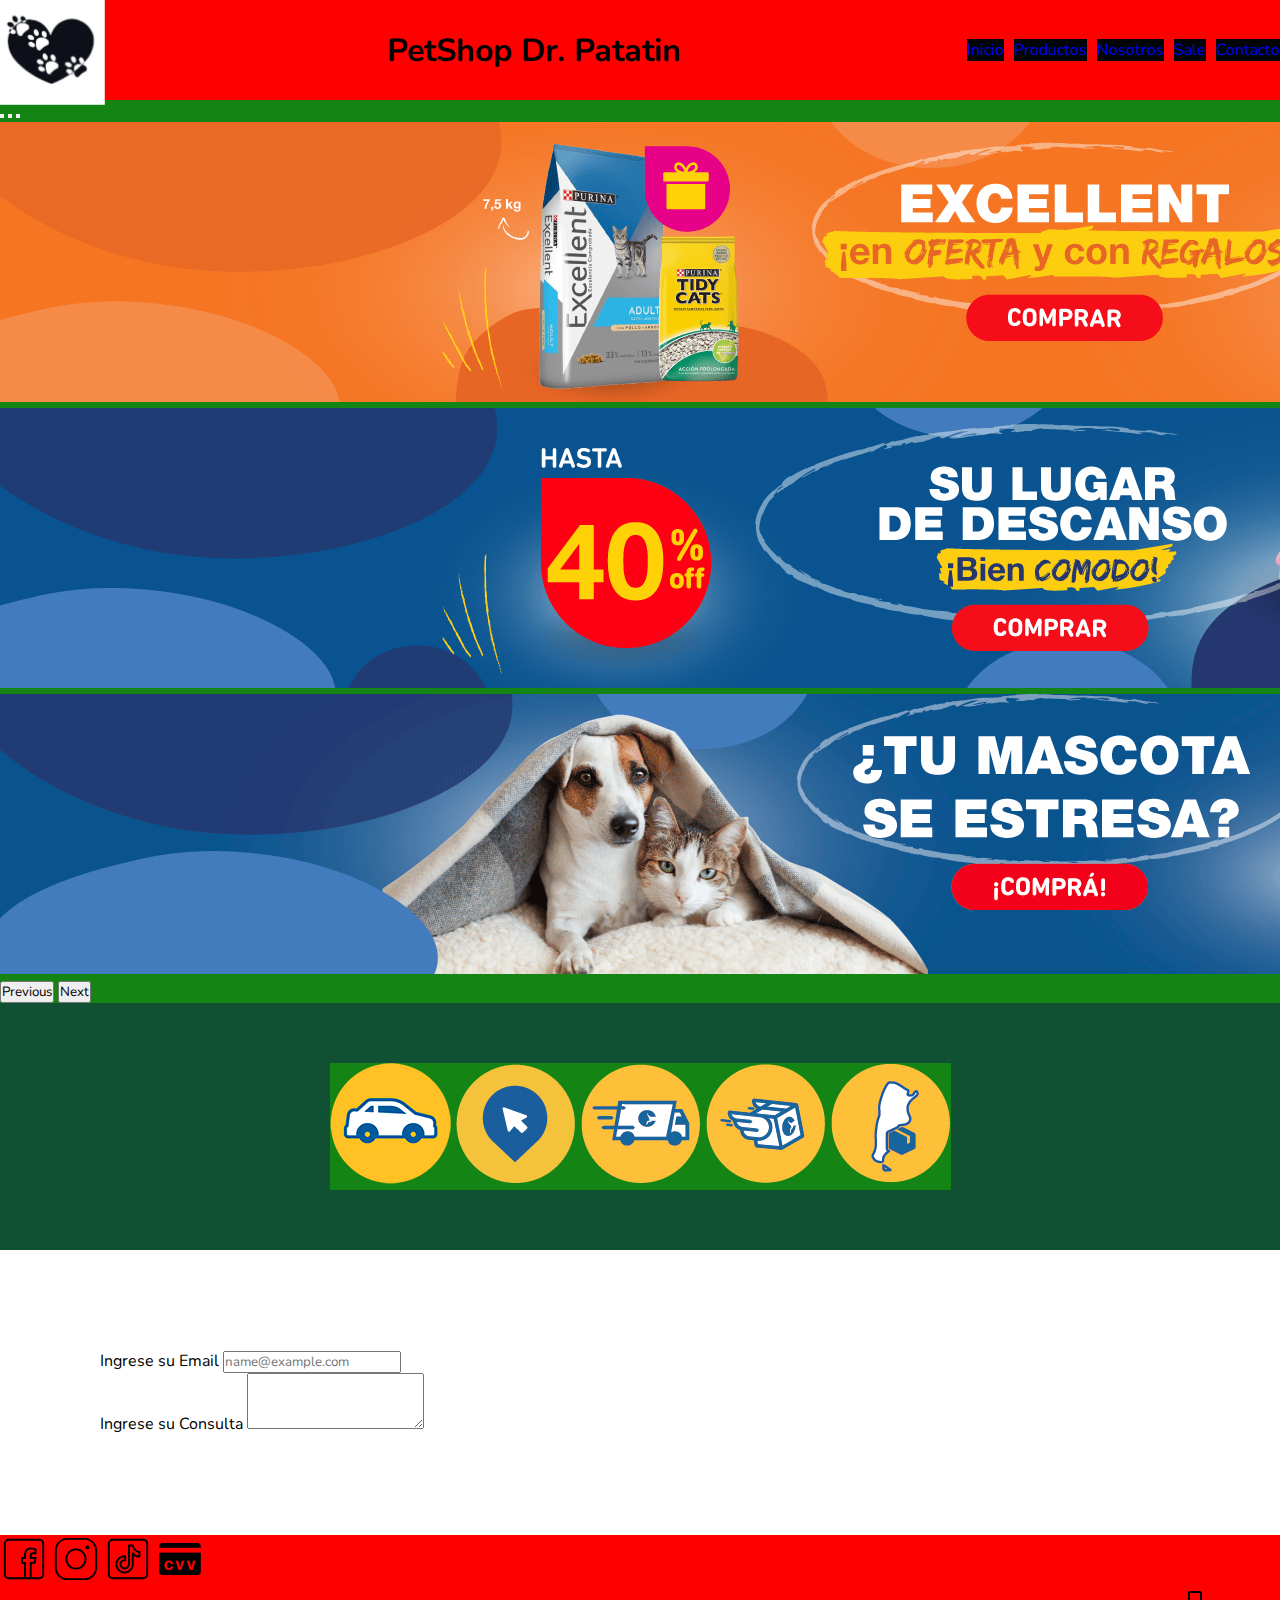
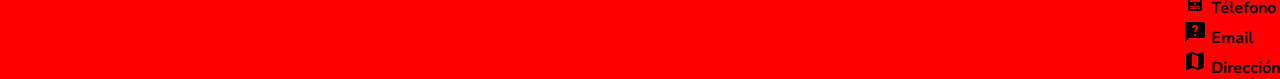
<file: secciones/contacto.html>
<!DOCTYPE html>
<html lang="en">
<head>
    <meta charset="UTF-8">
    <meta http-equiv="X-UA-Compatible" content="IE=edge">
    <meta name="viewport" content="width=device-width, initial-scale=1.0">
    <link rel="stylesheet" href="../estilos/estilos.css">
    <title>PetShop Dr. Patatin - Contacto</title>
    <meta name="description" content="Comunicate con nosotros de la manera mas simple.">
    <meta name="keywords" content="Llamanos, Mensajes, Envíos, Pagos, Pedidos.">
    <link href="https://cdn.jsdelivr.net/npm/bootstrap@5.2.3/dist/css/bootstrap.min.css" rel="stylesheet" integrity="sha384-rbsA2VBKQhggwzxH7pPCaAqO46MgnOM80zW1RWuH61DGLwZJEdK2Kadq2F9CUG65" crossorigin="anonymous">
</head>
<body>
    
    <header>
        <img class="logo" src="../imagenes/logo/logo.webp" alt="logo">
        <nav class="titu">
        <h1 class="titulo">PetShop Dr. Patatin</h1>
    </nav>
        <nav class="navbar">
        
            <ul class="menu">
                <li class="menu__item">
                    <a href="../index.html">Inicio</a>
            </li>
                <li class="menu__item">
                    <a href="../secciones/productos.html">Productos</a>
            </li>
                <li class="menu__item">
                    <a href="../secciones/nosotros.html">Nosotros</a>
            </li>
            <li class="menu__item">
                <a href="../secciones/sale.html">Sale</a>
            </li>
            <li class="menu__item">
                <a href="../secciones/contacto.html">Contacto</a>
            </li>
        </ul>
    </header>

    <section class="carousel d-flex justify-content-center align-items-center ">
        <div id="carouselExampleIndicators" class="carousel slide" data-bs-ride="true">
            <div class="carousel-indicators">
                <button type="button" data-bs-target="#carouselExampleIndicators" data-bs-slide-to="0" class="active" aria-current="true" aria-label="Slide 1"></button>
                <button type="button" data-bs-target="#carouselExampleIndicators" data-bs-slide-to="1" aria-label="Slide 2"></button>
                <button type="button" data-bs-target="#carouselExampleIndicators" data-bs-slide-to="2" aria-label="Slide 3"></button>
            </div>
            <div class="carousel-inner">
                <div class="carousel-item active">
                <img src="../contacto/2211-Website-Banner-Gato-Excellent-150020-7_5kg-Regalo-251316-150066-1kg-35_ Off en la 2da--D.png" class="d-block w-100" alt="banner">
            </div>
                <div class="carousel-item">
                <img src="../contacto/2211-Website-Banner-Perro y Gato-Descanso-256005--H40--269385----D.png" class="d-block w-100" alt="banner">
            </div>
                <div class="carousel-item">
                <img src="../contacto/Web-banner-desk-Serenex_out.png" class="d-block w-100" alt="banner">
            </div>
    
            </div>
            <button class="carousel-control-prev" type="button" data-bs-target="#carouselExampleIndicators" data-bs-slide="prev">
                <span class="carousel-control-prev-icon" aria-hidden="true"></span>
                <span class="visually-hidden">Previous</span>
            </button>
            <button class="carousel-control-next" type="button" data-bs-target="#carouselExampleIndicators" data-bs-slide="next">
                <span class="carousel-control-next-icon" aria-hidden="true"></span>
                <span class="visually-hidden">Next</span>
            </button>
        </div>
    </section>


    <main class="terceraac">
        <section class="horizontal">
            <div class="imagenes-horizontal">
                <img src="../contacto/forma_entrega_desk_ENTREGA_AUTO.png" alt="entrega auto">
                <img src="../contacto/forma_entrega_desk_PICKUP.png" alt="pickup">
                <img src="../contacto/icono-envio-express.png" alt="envio express">
                <img src="../contacto/icono-envio-flash.png" alt="envio flash">
                <img src="../contacto/icono-envio-interior.png" alt="envio al interior">
            </div>
        </section>
    </main>
    
    <main class="formulario">
        
            <div class="mb-3">
                <label for="exampleFormControlInput1" class="form-label">Ingrese su Email</label>
                <input type="email" class="form-control" id="exampleFormControlInput1" placeholder="name@example.com">
            </div>
                <div class="mb-3">
                <label for="exampleFormControlTextarea1" class="form-label">Ingrese su Consulta</label>
                <textarea class="form-control" id="exampleFormControlTextarea1" rows="3"></textarea>
            </div>
        
    </main>


    <footer class="pie">
        <div class="redes">
            <a href="https://es-la.facebook.com/" target="_blank"><img src="../imagenes/iconos/facebook.svg" alt=""></a>
            <a href="https://www.instagram.com/" target="_blank"><img src="../imagenes/iconos/instagram.svg" alt=""></a>
            <a href="https://www.tiktok.com/" target="_blank"><img src="../imagenes/iconos/tiktok.svg" alt=""></a>
            <a href="https://www.visa.com.ar/" target="_blank"><img src="../imagenes/iconos/tarjeta.png" alt=""></a>
    </div>
        <div class="contactos">
            <h4> <img src="../imagenes/icons8-google-mobile.svg" alt=""> Télefono</h4>
            <h4> <img src="../imagenes/icons8-pregunta-24.png" alt=""> Email</h4>
            <h4> <img src="../imagenes/icons8-mapa-24.png" alt=""> Dirección</h4>
    </div>
</footer>

<script src="https://cdn.jsdelivr.net/npm/bootstrap@5.2.3/dist/js/bootstrap.bundle.min.js" integrity="sha384-kenU1KFdBIe4zVF0s0G1M5b4hcpxyD9F7jL+jjXkk+Q2h455rYXK/7HAuoJl+0I4" crossorigin="anonymous"></script>



</body>
</html>
</file>
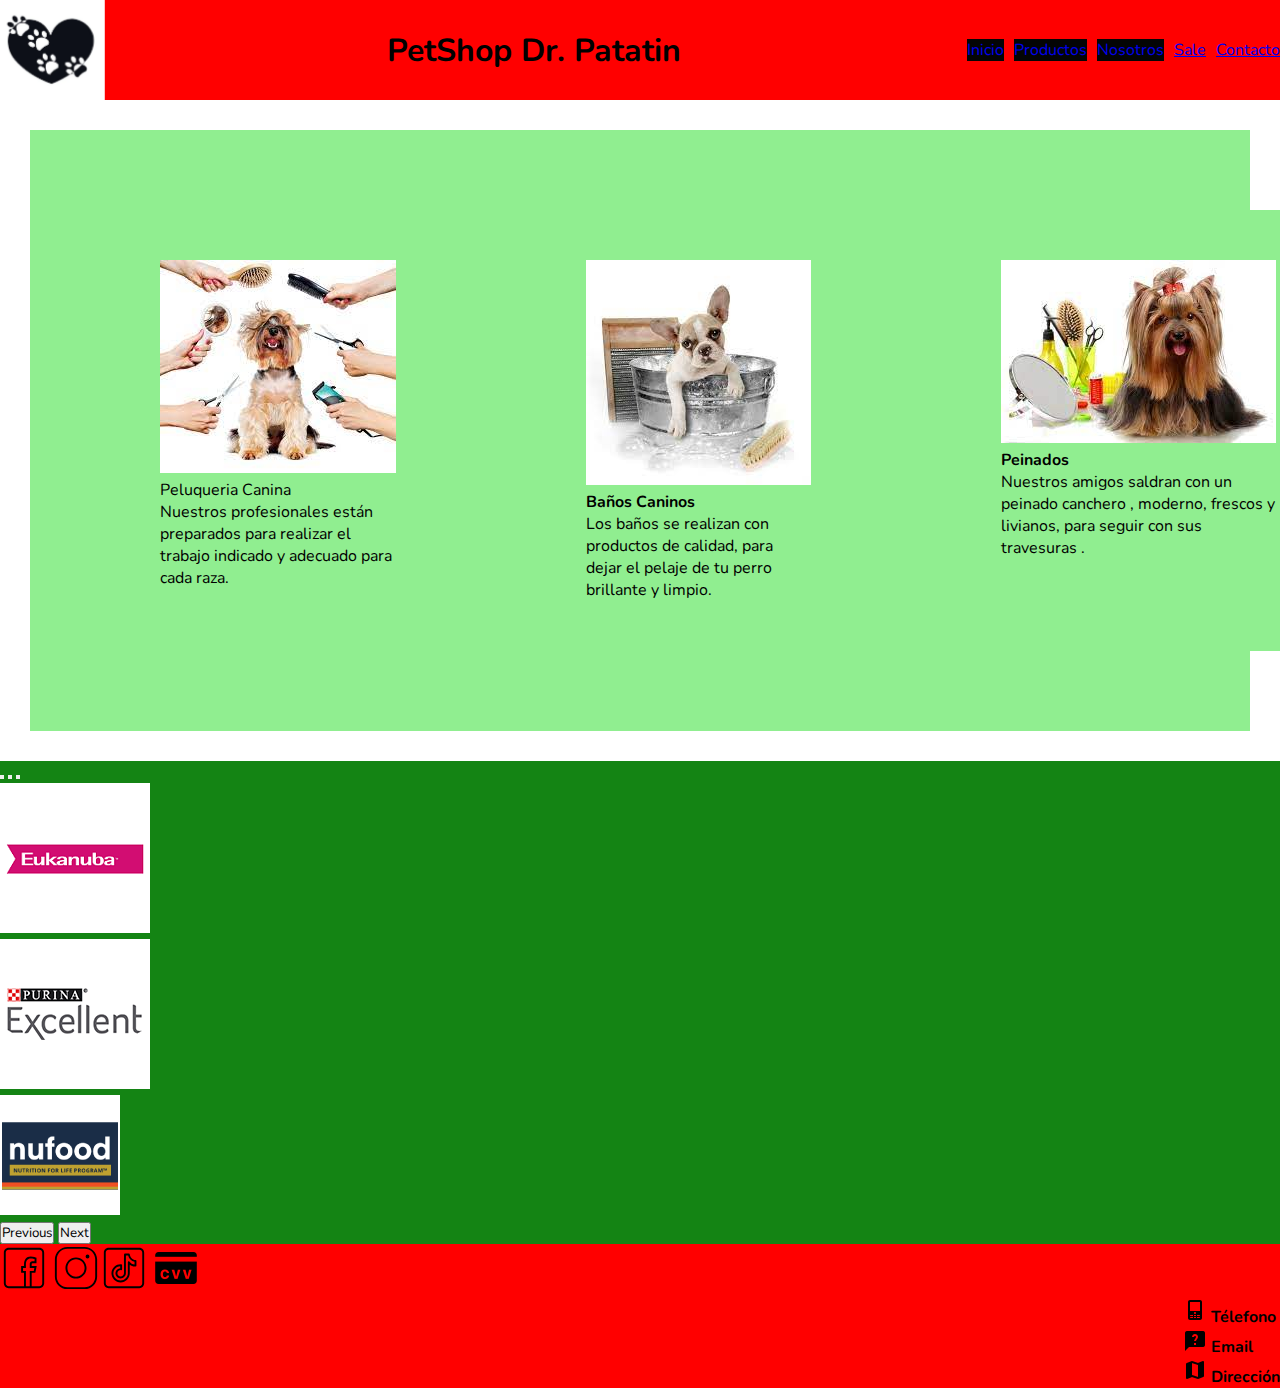
<file: secciones/nosotros.html>
<!DOCTYPE html>
<html lang="en">
<head>
    <meta charset="UTF-8">
    <meta http-equiv="X-UA-Compatible" content="IE=edge">
    <meta name="viewport" content="width=device-width, initial-scale=1.0">
    <link rel="stylesheet" href="../estilos/estilos.css">
    <title>PetShop Dr. Patatin - Nosotros</title>
    <meta name="description" content="Conocé un poco más sobre nosotros.">
    <meta name="keywords" content="Compras, Baños, Cortes, Paseos, Veterinaria.">
    <link href="https://cdn.jsdelivr.net/npm/bootstrap@5.2.3/dist/css/bootstrap.min.css" rel="stylesheet" integrity="sha384-rbsA2VBKQhggwzxH7pPCaAqO46MgnOM80zW1RWuH61DGLwZJEdK2Kadq2F9CUG65" crossorigin="anonymous">
</head>
<body>
    
        <header>
            <img class="logo" src="../imagenes/logo/logo.webp" alt="logo">
            <nav class="titu">
            <h1 class="titulo">PetShop Dr. Patatin</h1>
    </nav>
        <nav class="navbar">
        
            <ul class="menu">
                <li class="menu__item">
                    <a href="../index.html">Inicio</a>
            </li>
                <li class="menu__item">
                    <a href="../secciones/productos.html">Productos</a>
            </li>
                <li class="menu__item">
                    <a href="../secciones/nosotros.html">Nosotros</a>
            </li>
            <li>
                <a href="../secciones/sale.html">Sale</a>
            </li>
            <li>
                <a href="../secciones/contacto.html">Contacto</a>
            </li>
        </ul>
    </header>


    <section class="peluquerias">
    
    <div class="peluquerias">
        <div class="peluqueria peluqueria1">
            <img src="../imagenes/peluqueria/01.jpg" alt="peluqueria>
            <h4 class="titulo">Peluqueria Canina</h4>
            <p class="descripcion">Nuestros profesionales están preparados para realizar el trabajo indicado y adecuado para cada raza.</p>
        </div>
    </div>
    <div class="peluquerias">
        <div class="peluqueria peluqueria2">
            <img src="../imagenes/peluqueria/04.jpg" alt="baño">
            <h4 class="titulo">Baños Caninos</h4>
            <p class="descripcion">Los baños se realizan con productos de calidad, para dejar el pelaje de tu perro brillante y limpio.</p>
        </div>
    </div>
    <divc class="peluquerias">
        <div class="peluqueria peluqueria3">
            <img src="../imagenes/peluqueria/03.jpg" alt="peluqueria">
            <h4 class="titulo">Peinados</h4>
            <p class="descripcion">Nuestros amigos saldran con un peinado canchero , moderno, frescos y livianos, para seguir con sus travesuras .</p>
        </div>
        </div>
    </div>
</section> 


<section class="carousel d-flex justify-content-center align-items-center ">
    <div id="carouselExampleIndicators" class="carousel slide" data-bs-ride="true">
        <div class="carousel-indicators">
            <button type="button" data-bs-target="#carouselExampleIndicators" data-bs-slide-to="0" class="active" aria-current="true" aria-label="Slide 1"></button>
            <button type="button" data-bs-target="#carouselExampleIndicators" data-bs-slide-to="1" aria-label="Slide 2"></button>
            <button type="button" data-bs-target="#carouselExampleIndicators" data-bs-slide-to="2" aria-label="Slide 3"></button>
        </div>
        <div class="carousel-inner">
            <div class="carousel-item active">
            <img src="../imagenes/marcas/Eukanuba 150x150.png" class="d-block w-100" alt="eukanuba">
        </div>
            <div class="carousel-item">
            <img src="../imagenes/marcas/Excellent 150x150.png" class="d-block w-100" alt="excellent">
        </div>
            <div class="carousel-item">
            <img src="../imagenes/marcas/Marcas-nufood-120x120.png" class="d-block w-100" alt="nufood">
        </div>

        </div>
        <button class="carousel-control-prev" type="button" data-bs-target="#carouselExampleIndicators" data-bs-slide="prev">
            <span class="carousel-control-prev-icon" aria-hidden="true"></span>
            <span class="visually-hidden">Previous</span>
        </button>
        <button class="carousel-control-next" type="button" data-bs-target="#carouselExampleIndicators" data-bs-slide="next">
            <span class="carousel-control-next-icon" aria-hidden="true"></span>
            <span class="visually-hidden">Next</span>
        </button>
    </div>
</section>

    <footer class="pie">
            <div class="redes">
            <a href="https://es-la.facebook.com/" target="_blank"><img src="../imagenes/iconos/facebook.svg" alt="imagen facebook"></a>
            <a href="https://www.instagram.com/" target="_blank"><img src="../imagenes/iconos/instagram.svg" alt="imagen instagram></a>
            <a href="https://www.tiktok.com/" target="_blank"><img src="../imagenes/iconos/tiktok.svg" alt="imagen tiktok"></a>
            <a href="https://www.visa.com.ar/" target="_blank"><img src="../imagenes/iconos/tarjeta.png" alt="imagen tarjeta"></a>
        </div>
            <div class="contactos">
            <h4> <img src="../imagenes/icons8-google-mobile.svg" alt=""> Télefono</h4>
            <h4> <img src="../imagenes/icons8-pregunta-24.png" alt=""> Email</h4>
            <h4> <img src="../imagenes/icons8-mapa-24.png" alt=""> Dirección</h4>
        </div>
    </footer>

    <script src="https://cdn.jsdelivr.net/npm/bootstrap@5.2.3/dist/js/bootstrap.bundle.min.js" integrity="sha384-kenU1KFdBIe4zVF0s0G1M5b4hcpxyD9F7jL+jjXkk+Q2h455rYXK/7HAuoJl+0I4" crossorigin="anonymous"></script>
</body>
</html>
</file>
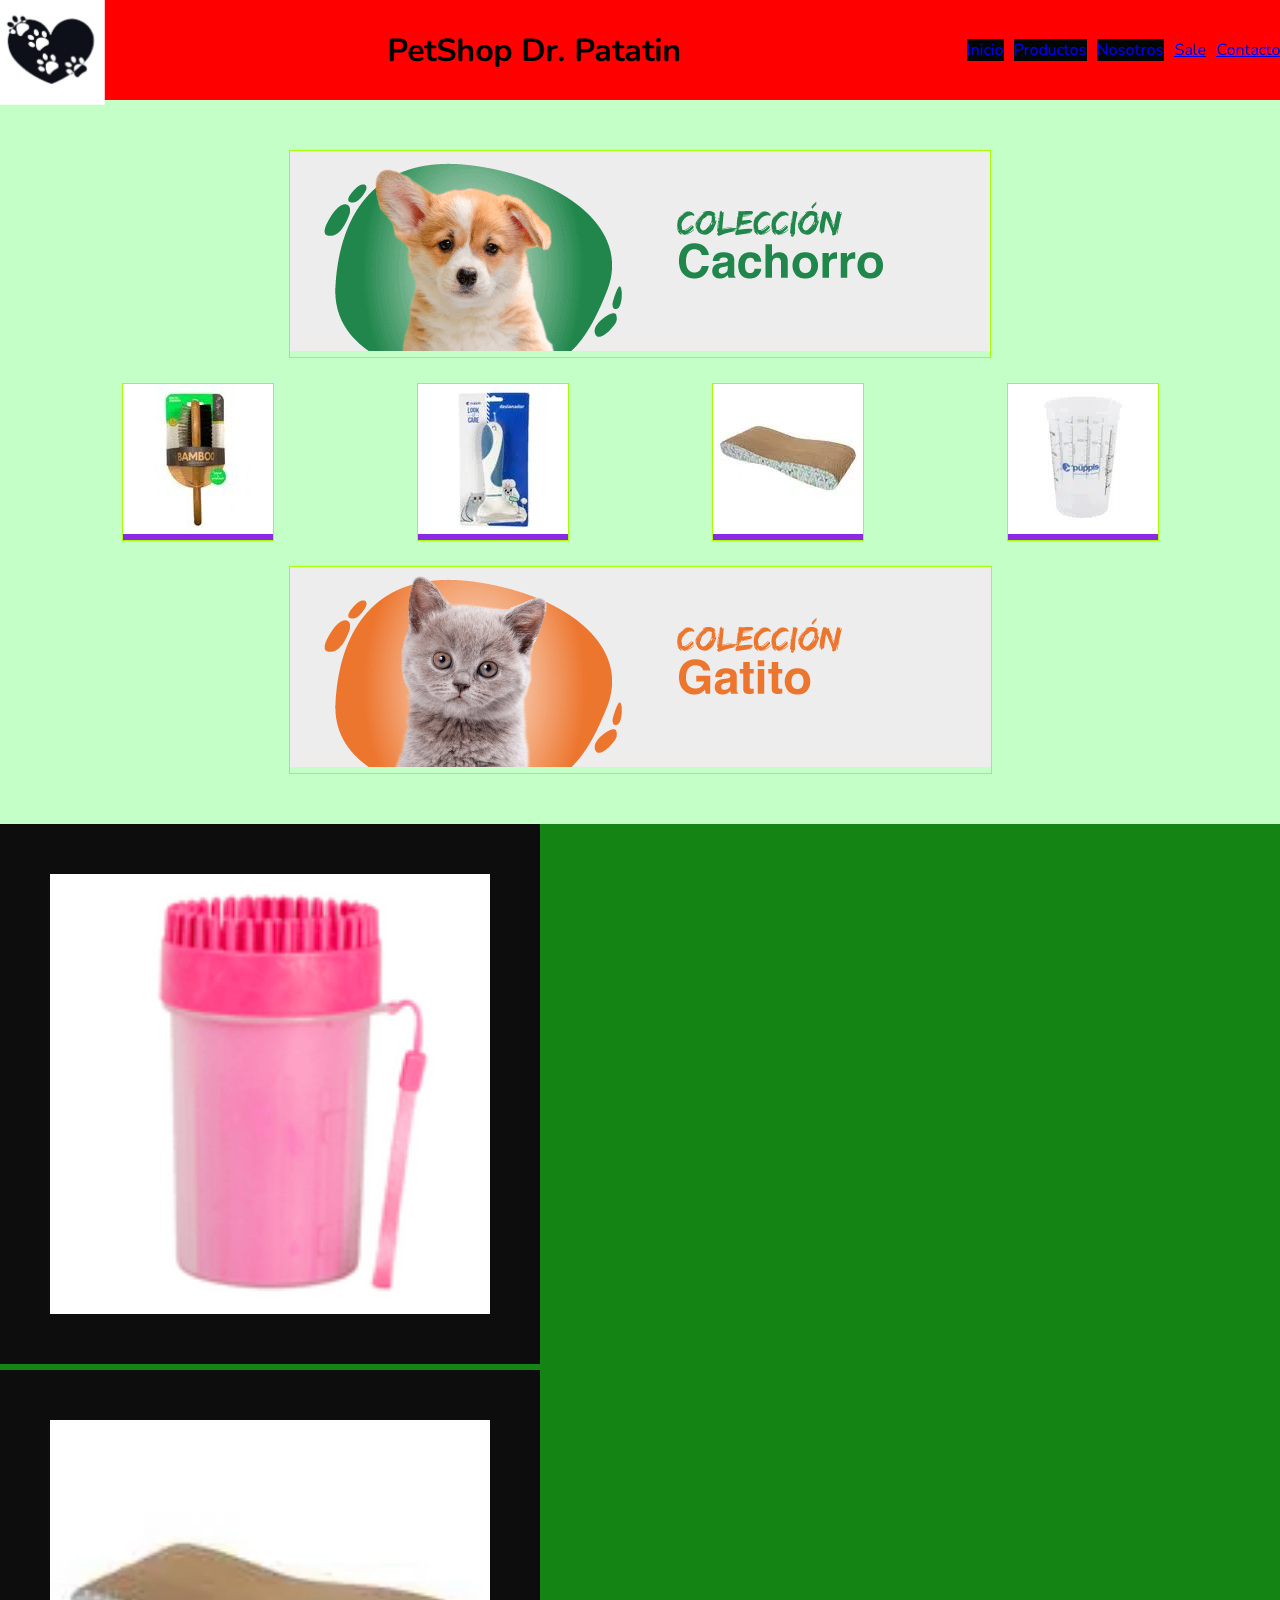
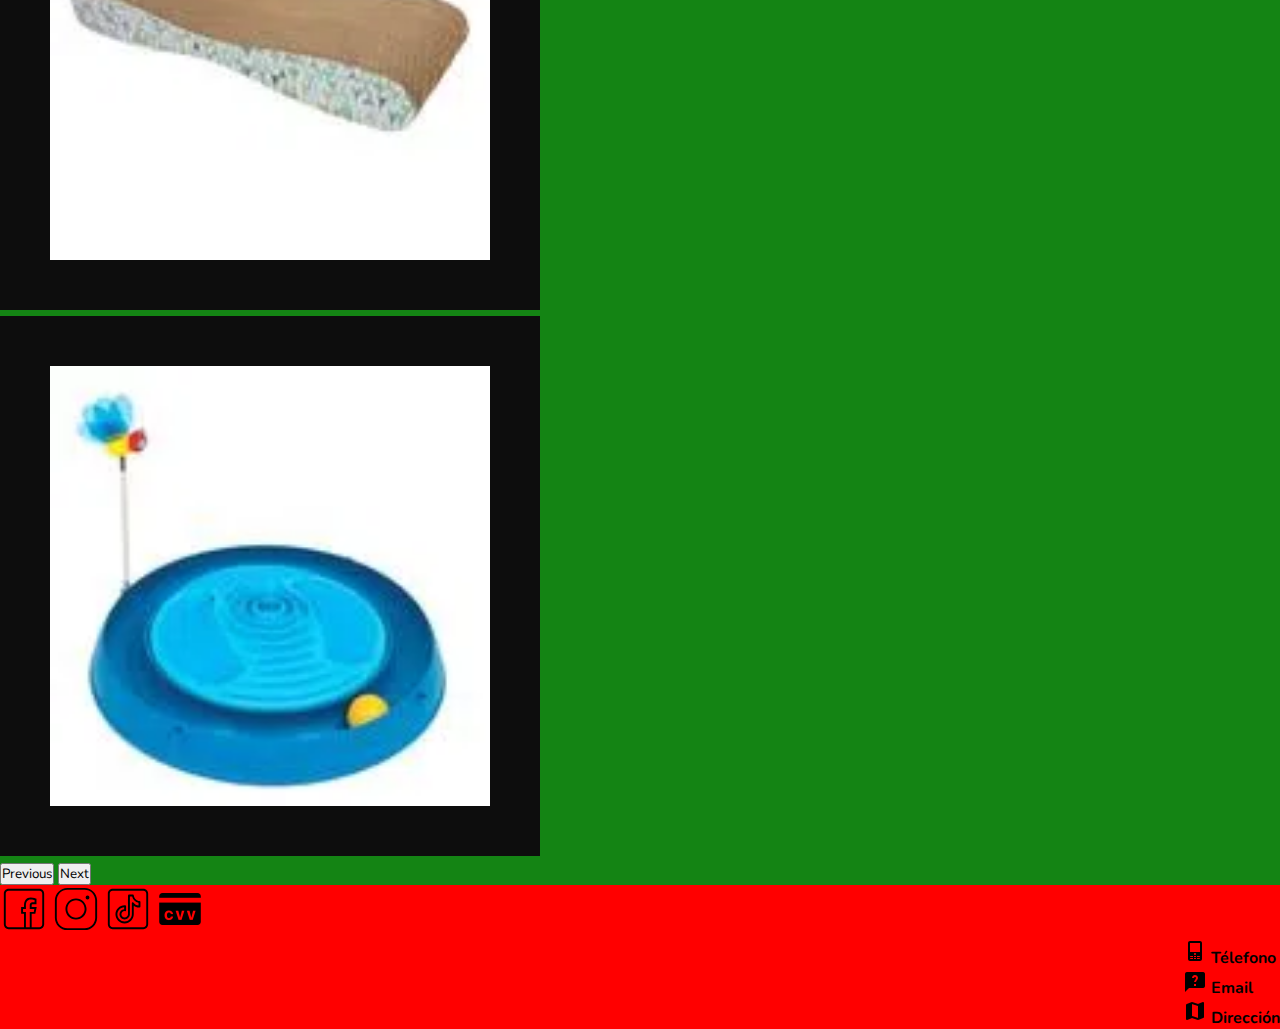
<file: secciones/productos.html>
<!DOCTYPE html>
<html lang="en">
<head>
    <meta charset="UTF-8">
    <meta http-equiv="X-UA-Compatible" content="IE=edge">
    <meta name="viewport" content="width=device-width, initial-scale=1.0">
    <link rel="stylesheet" href="../estilos/estilos.css">
    <title>PetShop Dr. Patatin - Productos</title>
    <meta name="description" content="Mirá todo lo que tenemos para ofrecerte.">
    <meta name="keywords" content="Alimento, Secos, Alfalfa, Juguetes, Tijeras.">
    <link href="https://cdn.jsdelivr.net/npm/bootstrap@5.2.3/dist/css/bootstrap.min.css" rel="stylesheet" integrity="sha384-rbsA2VBKQhggwzxH7pPCaAqO46MgnOM80zW1RWuH61DGLwZJEdK2Kadq2F9CUG65" crossorigin="anonymous">

</head>
<body>
    
    <header>
        <img class="logo" src="../imagenes/logo/logo.webp" alt="logo">
        <nav class="titu">
        <h1 class="titulo">PetShop Dr. Patatin</h1>
    </nav>
        <nav class="navbar">
        
            <ul class="menu">
                <li class="menu__item">
                    <a href="../index.html">Inicio</a>
            </li>
                <li class="menu__item">
                    <a href="../secciones/productos.html">Productos</a>
            </li>
                <li class="menu__item">
                    <a href="../secciones/nosotros.html">Nosotros</a>
            </li>
            <li>
                <a href="../secciones/sale.html">Sale</a>
            </li>
            <li>
                <a href="../secciones/contacto.html">Contacto</a>
            </li>
        </ul>
    </header>

    <section>
        <div class="contenedor"> 
            <div class="caja caja1">
                <img class="imagenl" src="../imagenes/horizontal-larga/perromediana.png" alt="imagen perro">
            </div>
            <div class="caja caja2">
                <img src="../imagenes/accesorios_de_peluqueria/cepillo cancat doble bambú.webp" alt="imagen cepilo ">
            </div>
            <div class="caja caja3">
                <img src="../imagenes/accesorios_de_peluqueria/deslanador puppis.webp" alt="imagen deslanador ">
            </div>
            <div class="caja caja4">
                <img src="../imagenes/accesorios-varios/rascador  hélice cartón.webp" alt="imagen rascador">
            </div>
            <div class="caja caja5">
                <img src="../imagenes/accesorios-varios/vaso puppis medidor.webp" alt="imagen medidor">
            </div>
            <div class="caja caja6">
                <img src="../imagenes/horizontal-larga/gatomediana.png" alt="imagen gato">
            </div>
        </div>
    </section>

    <section class="carrusel d-flex justify-content-center align-items-center">
        <div id="carouselExampleControls" class="carousel slide" data-bs-ride="carousel">
            <div class="carousel-inner">
                <div class="carousel-item active">
                <img class="img" src="../imagenes/accesorios_de_peluqueria/limpia patas rast silicona.png" class="d-block w-100" alt="...">
                </div>
                <div class="carousel-item">
                <img class="img"  src="../imagenes/accesorios-varios/rascador  hélice cartón.webp" class="d-block w-100" alt="...">
                </div>
                <div class="carousel-item">
                <img class="img" src="../imagenes/juguetes-gatos/Juguete con Masajeador Catit 3 en 1.webp" class="d-block w-100" alt="...">
                </div>
            </div>
            <button class="carousel-control-prev" type="button" data-bs-target="#carouselExampleControls" data-bs-slide="prev">
                <span class="carousel-control-prev-icon" aria-hidden="true"></span>
                <span class="visually-hidden">Previous</span>
            </button>
            <button class="carousel-control-next" type="button" data-bs-target="#carouselExampleControls" data-bs-slide="next">
                <span class="carousel-control-next-icon" aria-hidden="true"></span>
                <span class="visually-hidden">Next</span>
            </button>
            </div>
</section>
    
    
    <footer class="pie">
        <div class="redes">
            <a href="https://es-la.facebook.com/" target="_blank"><img src="../imagenes/iconos/facebook.svg" alt=""></a>
            <a href="https://www.instagram.com/" target="_blank"><img src="../imagenes/iconos/instagram.svg" alt=""></a>
            <a href="https://www.tiktok.com/" target="_blank"><img src="../imagenes/iconos/tiktok.svg" alt=""></a>
            <a href="https://www.visa.com.ar/" target="_blank"><img src="../imagenes/iconos/tarjeta.png" alt=""></a>
    </div>
        <div class="contactos">
            <h4> <img src="../imagenes/icons8-google-mobile.svg" alt=""> Télefono</h4>
            <h4> <img src="../imagenes/icons8-pregunta-24.png" alt=""> Email</h4>
            <h4> <img src="../imagenes/icons8-mapa-24.png" alt=""> Dirección</h4>
    </div>
</footer>

    <script src="https://cdn.jsdelivr.net/npm/bootstrap@5.2.3/dist/js/bootstrap.bundle.min.js" integrity="sha384-kenU1KFdBIe4zVF0s0G1M5b4hcpxyD9F7jL+jjXkk+Q2h455rYXK/7HAuoJl+0I4" crossorigin="anonymous"></script>

</body>
</html>
</file>
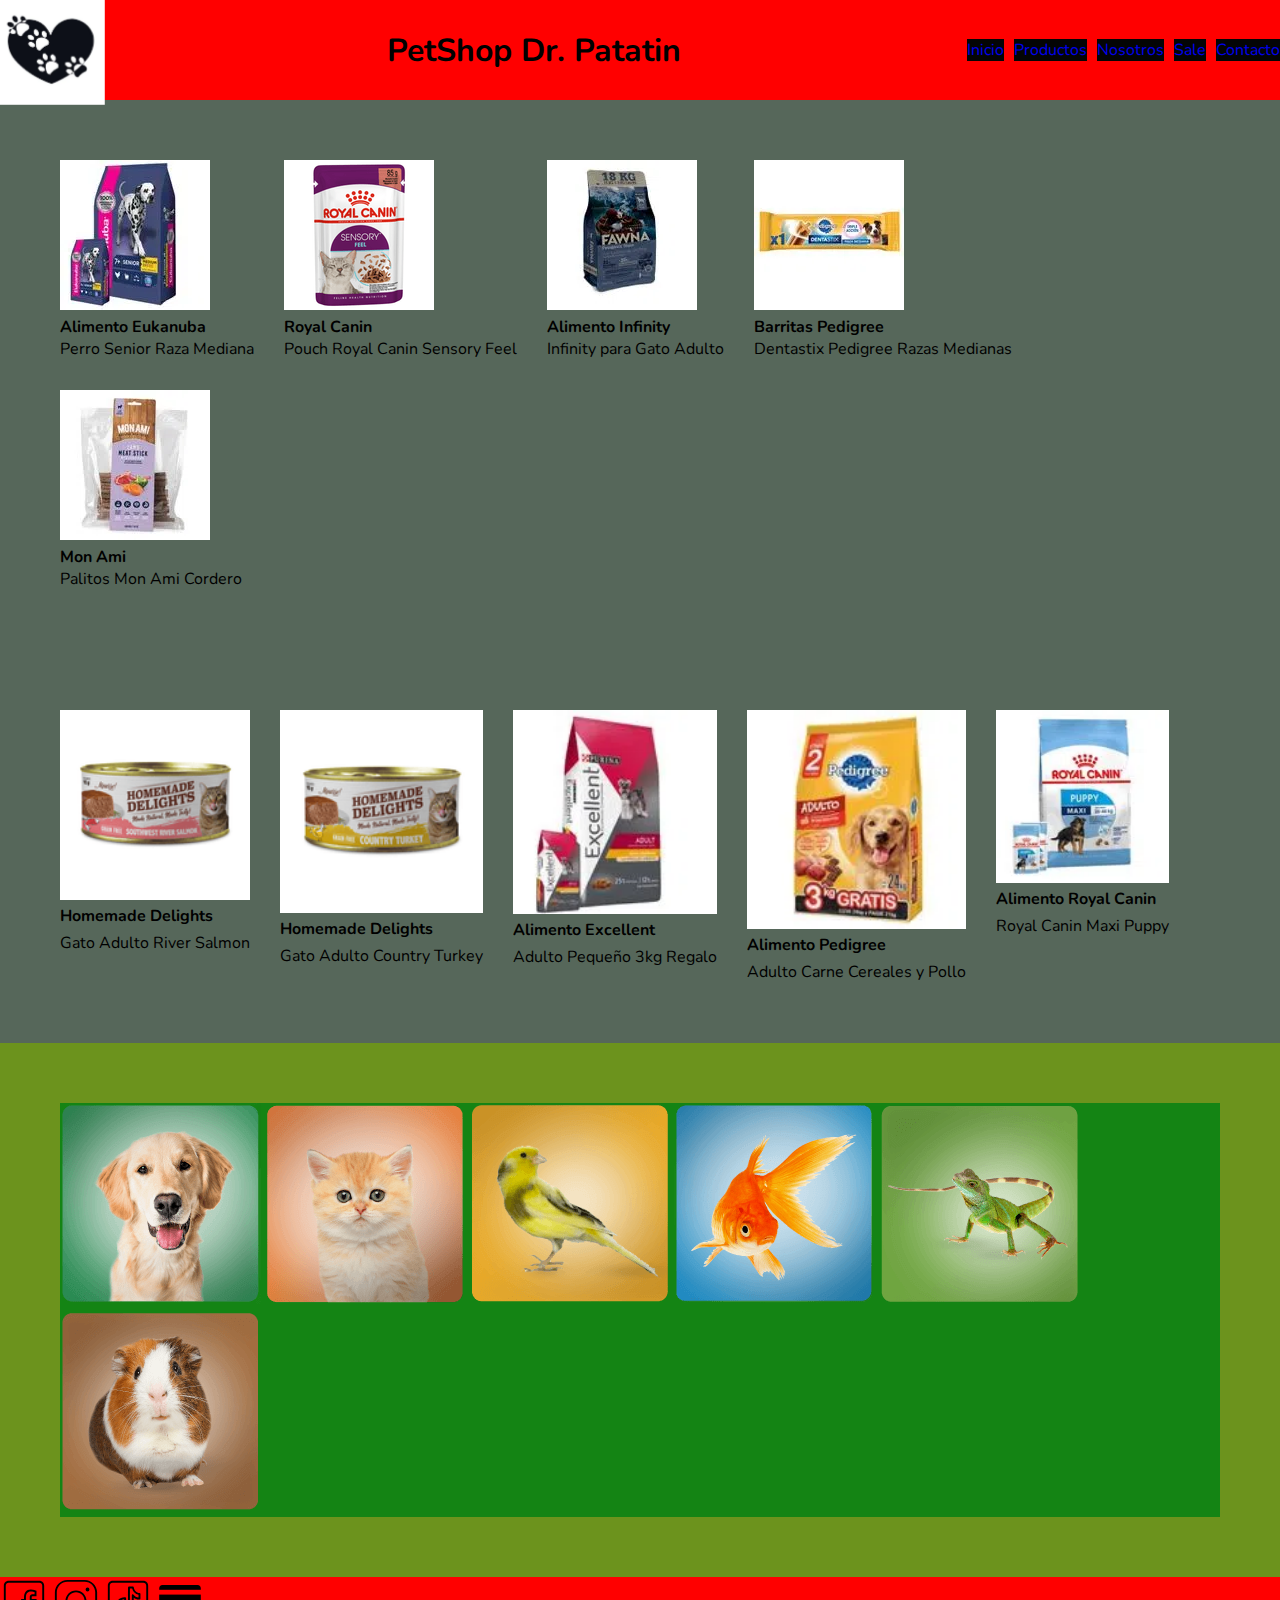
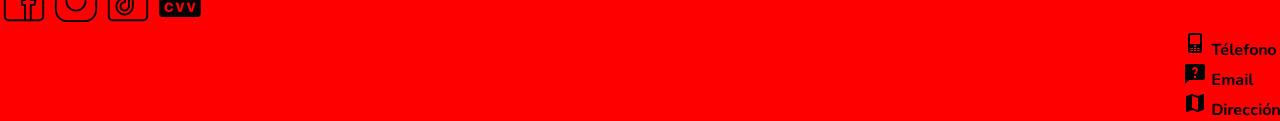
<file: secciones/sale.html>
<!DOCTYPE html>
<html lang="en">
<head>
    <meta charset="UTF-8">
    <meta http-equiv="X-UA-Compatible" content="IE=edge">
    <meta name="viewport" content="width=device-width, initial-scale=1.0">
    <link rel="stylesheet" href="../estilos/estilos.css">
    <title>PetShop Dr. Patatin - Sale</title>
    <meta name="description" content="Todas las ofertas que necesitas las tenemos acá.">
    <meta name="keywords" content="Ofertas, Promociones, Descuentos, Tarjetas, Envíos.">
    <link href="https://cdn.jsdelivr.net/npm/bootstrap@5.2.3/dist/css/bootstrap.min.css" rel="stylesheet" integrity="sha384-rbsA2VBKQhggwzxH7pPCaAqO46MgnOM80zW1RWuH61DGLwZJEdK2Kadq2F9CUG65" crossorigin="anonymous">
</head>
<body>
    
    <header>
        <img class="logo" src="../imagenes/logo/logo.webp" alt="logo">
        <nav class="titu">
        <h1 class="titulo">PetShop Dr. Patatin</h1>
    </nav>
        <nav class="navbar">
        
            <ul class="menu">
                <li class="menu__item">
                    <a href="../index.html">Inicio</a>
            </li>
                <li class="menu__item">
                    <a href="../secciones/productos.html">Productos</a>
            </li>
                <li class="menu__item">
                    <a href="../secciones/nosotros.html">Nosotros</a>
            </li>
            <li class="menu__item">
                <a href="../secciones/sale.html">Sale</a>
            </li>
            <li class="menu__item">
                <a href="../secciones/contacto.html">Contacto</a>
            </li>
        </ul>
    </header>



    <main>
        <section class="imagenes">
            <div class="imagen">
                <img class="imagen__img" src="../sale/06.webp" alt="alimento perro">
                <h4>Alimento Eukanuba</h4>
                <p>Perro Senior Raza Mediana</p>
            </div>

            <div class="imagen">
                <img class="imagen__img" src="../sale/07.png" alt="alimento perro">
                <h4>Royal Canin</h4>
                <p>Pouch Royal Canin Sensory Feel</p>
            </div>

            <div class="imagen">
                <img class="imagen__img" src="../sale/08.webp" alt="alimento perro">
                <h4>Alimento Infinity</h4>
                <p>Infinity para Gato Adulto</p>
            </div>

            <div class="imagen">
                <img class="imagen__img" src="../sale/09.webp" alt="alimento perro">
                <h4>Barritas Pedigree</h4>
                <p>Dentastix Pedigree Razas Medianas</p>
            </div>

            <div class="imagen">
                <img class="imagen__img" src="../sale/10.webp" alt="alimento perro">
                <h4>Mon Ami</h4>
                <p>Palitos Mon Ami Cordero</p>
            </div>


</main>

<main>
    <section class="secciondos">
        
            <div class="seccion">
                <img class="imagen__img" src="../sale/161007.png" alt="alimento perro">
                <h4>Homemade Delights</h4>
                <p>Gato Adulto River Salmon</p>
            </div>
            <div class="seccion">
                <img class="imagen__img" src="../sale/02.png" alt="alimento perro">
                <h4>Homemade Delights</h4>
                <p>Gato Adulto Country Turkey</p>
            </div>
            <div class="seccion">
                <img class="imagen__img" src="../sale/03.webp" alt="alimento perro">
                <h4>Alimento Excellent</h4>
                <p>Adulto Pequeño 3kg Regalo</p>
            </div>
            <div class="seccion">
                <img class="imagen__img" src="../sale/04.webp" alt="alimento perro">
                <h4>Alimento Pedigree</h4>
                <p>Adulto Carne Cereales y Pollo</p>
            </div>
            <div class="seccion">
                <img class="imagen__img" src="../sale/05.webp" alt="alimento perro">
                <h4>Alimento Royal Canin</h4>
                <p>Royal Canin Maxi Puppy</p>
            </div>
            
            
</section>


<main class="terceraa">
    <section class="horizontal">
        <div class="imagenes-horizontal">
            <img src="../sale/img abajo/perro.png" alt="imagen perro">
            <img src="../sale/img abajo/gato.png" alt="imagen gato">
            <img src="../sale/img abajo/ave.png" alt="imagen ave">
            <img src="../sale/img abajo/peces.png" alt="imagen peces">
            <img src="../sale/img abajo/reptil.png" alt="imagen reptil">
            <img src="../sale/img abajo/roedores.png" alt="imagen roedores">
        </div>
    </section>
</main>




    <footer class="pie">
        <div class="redes">
            <a href="https://es-la.facebook.com/" target="_blank"><img src="../imagenes/iconos/facebook.svg" alt="imagen facebook "></a>
            <a href="https://www.instagram.com/" target="_blank"><img src="../imagenes/iconos/instagram.svg" alt="imagen instagram"></a>
            <a href="https://www.tiktok.com/" target="_blank"><img src="../imagenes/iconos/tiktok.svg" alt="imagen tiktok "></a>
            <a href="https://www.visa.com.ar/" target="_blank"><img src="../imagenes/iconos/tarjeta.png" alt="imagen tarjeta "></a>
    </div>
        <div class="contactos">
            <h4> <img src="../imagenes/icons8-google-mobile.svg" alt=""> Télefono</h4>
            <h4> <img src="../imagenes/icons8-pregunta-24.png" alt=""> Email</h4>
            <h4> <img src="../imagenes/icons8-mapa-24.png" alt=""> Dirección</h4>
    </div>
</footer>

<script src="https://cdn.jsdelivr.net/npm/bootstrap@5.2.3/dist/js/bootstrap.bundle.min.js" integrity="sha384-kenU1KFdBIe4zVF0s0G1M5b4hcpxyD9F7jL+jjXkk+Q2h455rYXK/7HAuoJl+0I4" crossorigin="anonymous"></script>


</body>
</html>
</file>
<file: estilos/estilos.css>
@import url('https://fonts.googleapis.com/css2?family=Anton&family=Nunito:ital,wght@0,300;0,400;1,500;1,600&display=swap');
*{
    padding: 0;
    margin: 0;
    box-sizing: border-box;
    font-family: 'Nunito', sans-serif;
    
}

header{
    background-color:red;
    display: flex;
    justify-content: space-between;
    align-items: center;
}
rgb(135, 135, 149)

.titu{
    display: flex;
    align-items: center;
    text-align: center;
    font-family: 'Anton', sans-serif;
}

.logo{
    width: 100px;
}

.menu{
    display: flex;
    text-align: right;
    list-style-type: none;
    gap: 10px;
    
}

.menu__item a{
    text-decoration: none;
}

.imagenes{
    background-color: rgb(86, 103, 90);
    display: flex;
    flex-wrap: wrap;
    padding: 60px;
    gap: 30px;
    
}

.imagen{
    
}

.secciondos{
    background-color: rgb(86, 103, 90);
    display: flex;
    flex-wrap: wrap;
    padding: 60px;
    gap: 30px;
}
.seccion{
    display: flex;
    flex-direction: column;
    gap: 5px;
}
.tercera{
    background-color: rgb(86, 103, 90);
    display: flex;
    padding: 60px;
    gap: 30px;
}

.seccion3{
    display: flex;
    flex-direction: column;
    gap: 5px;
}



.terceraa{
    background-color: rgb(108, 147, 29);
    display: flex;
    justify-content:center;
    padding: 60px;
    gap: 30px;
}

.contenedor{
    display: grid;
    padding: 50px;
    background-color: rgb(196, 255, 200);
    align-items: center;
    justify-items: center;
    grid-template-columns: repeat(4, 1fr);
    grid-template-rows: 1fr 1fr 1fr;
    grid-template-areas: 
    "caja1 caja1 caja1 caja1"
    "caja2 caja3 caja4 caja5"
    "caja6 caja6 caja6 caja6";
}

.caja{
    border: 1px solid rgb(166, 255, 0);
    
}

.caja1{
    grid-area: caja1;
    
}
.caja2{
    grid-area: caja2;
    background-color: blueviolet;
}

.caja3{
    grid-area: caja3;
    background-color: blueviolet
}

.caja4{
    grid-area: caja4;
    background-color: blueviolet
}

.caja5{
    grid-area: caja5;
    background-color: blueviolet
}

.caja6{
    grid-area: caja6;
    
}
.img{
    height: 60vh;
    padding: 50px;
    background-color: rgb(13, 13, 13);

}

section{
    background-color: rgb(20, 132, 20);
}



.peluquerias{
    
    display: flex;
    flex-direction:row;
    background-color: lightgreen;
    padding: 50px;
    margin: 30px;
    flex-wrap: nowrap;
    gap: 30px;
    m
}
    
    


.info{
    display: flex;
    flex-direction: column;
    gap: 1rem;
    padding: 2rem;
}



img:hover{
    transform: scale(1.1) translateZ(-60px);
}
.terceraac{
    background-color:#0f5132;
    display: flex;
    justify-content:space-around;
    padding: 60px;
    gap: 30px;
}

.menu__item{
    background-color: rgb(4, 5, 5);
    text-decoration: aliceblue;
}

.formulario{
    padding: 50px;
    margin: 50px;
}


.pie{
    background-color: red;
}

.footer{
    background-color: rgb(173, 8, 13)
    darkgreen
    justify-content: space-between;
    padding: 50px;
}
.contactos{
    display: flex;
    flex-direction: column;
    flex-wrap: wrap;
    align-items: stretch;
    align-content: flex-end;
}


@media screen and (max-width: 768px){
    .contenedor{
        display: flex;
        flex-direction: row;

    }

}
    
@media screen and (max-width: 480px){
    .contenedor{
    display: flex;
    flex-direction: column;
    }
}
</file>
